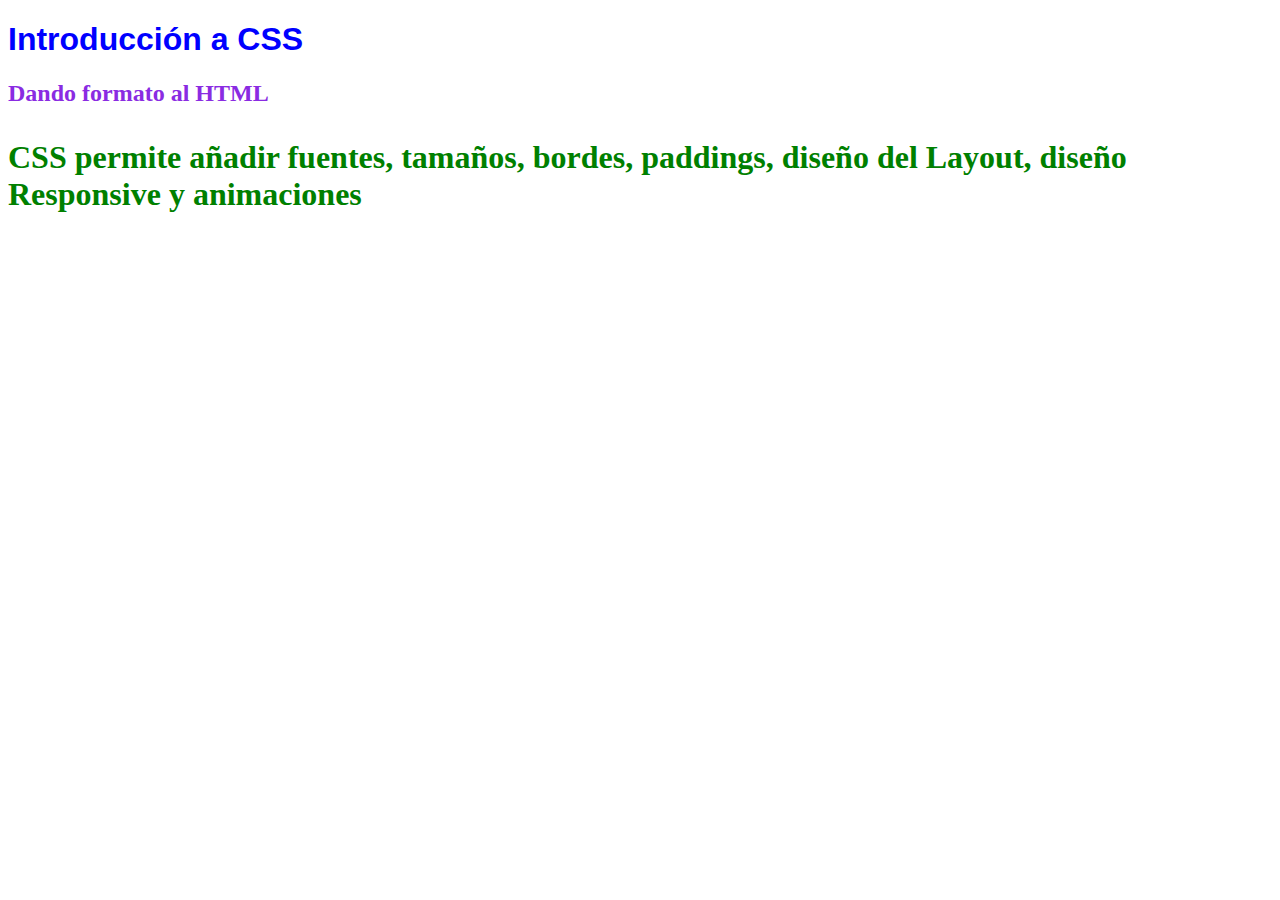
<file: TAREA 2 INDICE/index.html>
<!DOCTYPE html>
<html lang="en">
    <head>
        <meta charset="UTF-8">
        <meta name=""viewport" content="width=device-width, initial-scale=1.0">
        <title> Document </title>
        <link rel="stylesheet" href="estilos.css">
        
    </head>
    <body>
        <h1 style="color:blue;font-family: Arial, Helvetica, sans-serif;"> Introducción a CSS </h1>
        <h2> Dando formato al HTML </h2>
        <p>CSS permite añadir fuentes, tamaños, bordes,
            paddings, diseño del Layout, diseño Responsive
            y animaciones
        </p>
    </body>
</file>
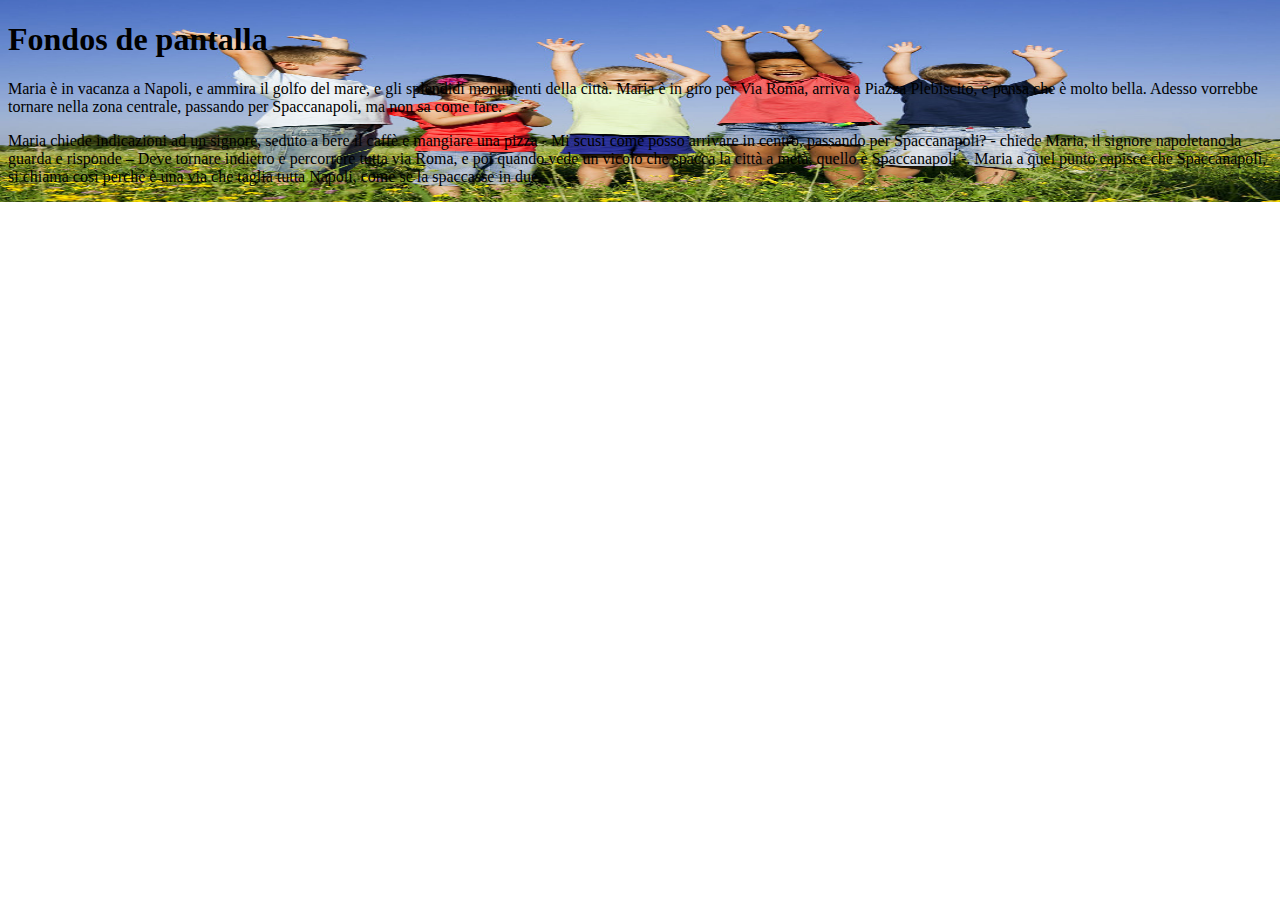
<file: TAREA 2 INDICE/Backgrounds.html>
<!DOCTYPE html>
<html lang="en">
<head>
    <meta charset="UTF-8">
    <meta name="viewport" content="width=device-width, initial-scale=1.0">
    <title>Document</title>
    <style>
        body {background-image: url("niños.jpg") ;
            background-repeat: no-repeat ;
            background-position: center center;
            background-attachment: scroll;
            background-size: 100% 100%;
        }
        #caja {
            height: 200px;
            background-color: blue;
        }
    </style>
</head>
<body>
    <h1> Fondos de pantalla </h1>
    <p> Maria è in vacanza a Napoli, e ammira il golfo del mare, e gli splendidi monumenti della città. Maria è in giro per Via Roma, arriva a Piazza Plebiscito, e pensa che è molto bella.

        Adesso vorrebbe tornare nella zona centrale, passando per Spaccanapoli, ma non sa come fare.</p>
    <p>
        Maria chiede indicazioni ad un signore, seduto a bere il caffè e mangiare una pizza - Mi scusi come posso arrivare in centro, passando per Spaccanapoli? - chiede Maria, il signore napoletano la guarda e risponde – Deve tornare indietro e percorrere tutta via Roma, e poi quando vede un vicolo che spacca la città a metà, quello è Spaccanapoli -.

Maria a quel punto capisce che Spaccanapoli, si chiama così perché è una via che taglia tutta Napoli, come se la spaccasse in due.
    </p>
</body>
</html>
</file>
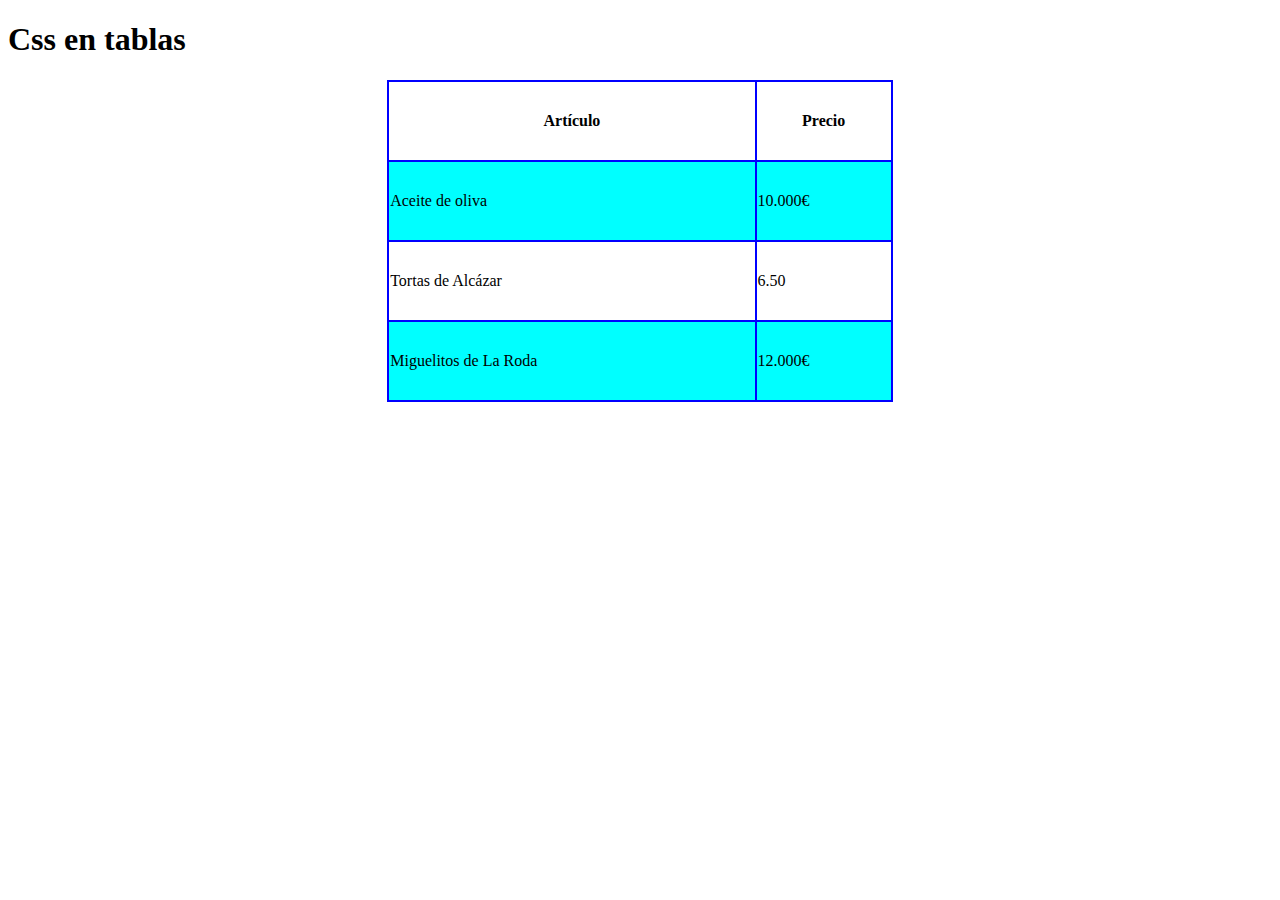
<file: TAREA 2 INDICE/Css en tablas.html>
<!DOCTYPE html>
<html lang="en">
<head>
    <meta charset="UTF-8">
    <meta name="viewport" content="width=device-width, initial-scale=1.0">
    <title>Css en tablas</title>
    <style>
        table,td,th {
            border:2px solid blue;
            border-collapse: collapse;
        }
        table { width: 40%;margin:auto}
        tr { height: 80px;}
        td {vertical-align: center;}
        tr:hover { background-color: grey;}
        tr:nth-child(even) {
            background-color: aqua;
        }
    </style>
</head>
<body>
    <h1> Css en tablas </h1>
    <table>
        <tr>
            <th>
                Artículo
            </th>
            <th>
                Precio
            </th>
        </tr>
        <tr>
            <td> Aceite de oliva</td>
            <td> 10.000€ </td>
        </tr>
        <tr>
            <td> Tortas de Alcázar </td>
            <td> 6.50 </td>
        </tr>
        <tr>
            <td> Miguelitos de La Roda </td>
            <td> 12.000€ </td>
        </tr>
    </table>
</body>
</html>
</file>
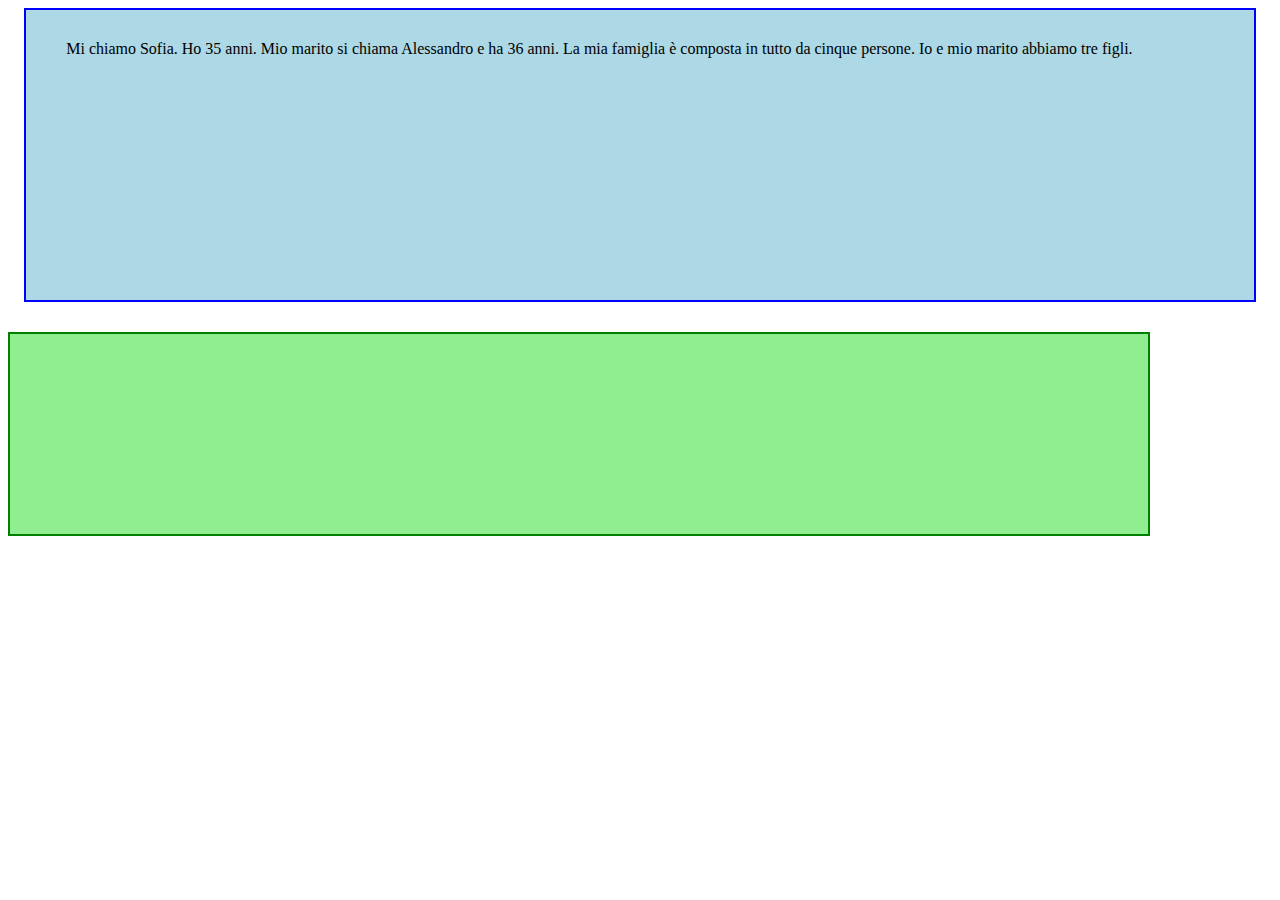
<file: TAREA 2 INDICE/CSS Márgenes y padding.html>
<!DOCTYPE html>
<html lang="en">
<head>
    <meta charset="UTF-8">
    <meta name="viewport" content="width=device-width, initial-scale=1.0">
    <title>Document</title>
    <style>
        #caja1 { background-color: lightblue;
        border: 2px solid blue;
        width:90%;
        height: 200px;
        margin: auto;
        padding: 30px 50px 60px 40px
    }
        #caja2 { background-color: lightgreen;
        border: 2px solid green;
        width:90%;
        height: 200px;
        margin-top: 30px;
    }
    </style>
</head>
<body>
   <div id="caja1">
    Mi chiamo Sofia. Ho 35 anni. Mio marito si chiama Alessandro e ha 36 anni. La mia famiglia è composta in tutto da cinque persone. Io e mio marito abbiamo tre figli.
   </div>
   <div id="caja2">
   </div>
</body>
</html>
</file>
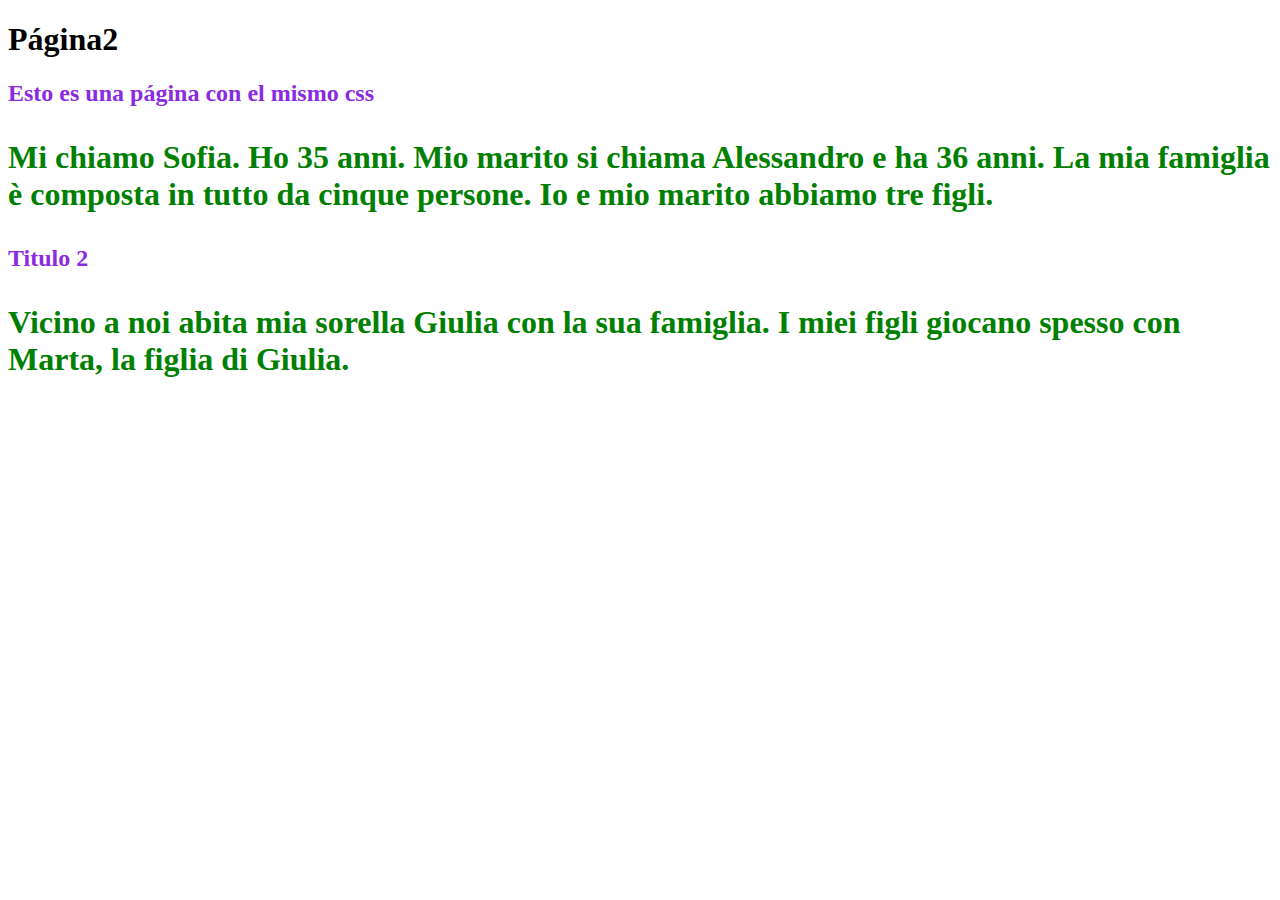
<file: TAREA 2 INDICE/index2.html>
<!DOCTYPE html>
<html lang="en">
    <head>
        <meta charset="UTF-8">
        <meta name=""viewport" content="width=device-width, initial-scale=1.0">
        <title> Document </title>
        <link rel="stylesheet" href="estilos.css">
        </head>
        <body>
            <h1>Página2</h1>
            <h2> Esto es una página con el mismo css </h2>
            <p>
                Mi chiamo Sofia. Ho 35 anni. Mio marito si chiama Alessandro e ha 36 anni. La mia famiglia è composta in tutto da cinque persone. Io e mio marito abbiamo tre figli.
            </p>
            <h2> Titulo 2</h2>
            <p>
                Vicino a noi abita mia sorella Giulia con la sua famiglia. I miei figli giocano spesso con Marta, la figlia di Giulia.
            </p>
        </body>
</html>
</file>
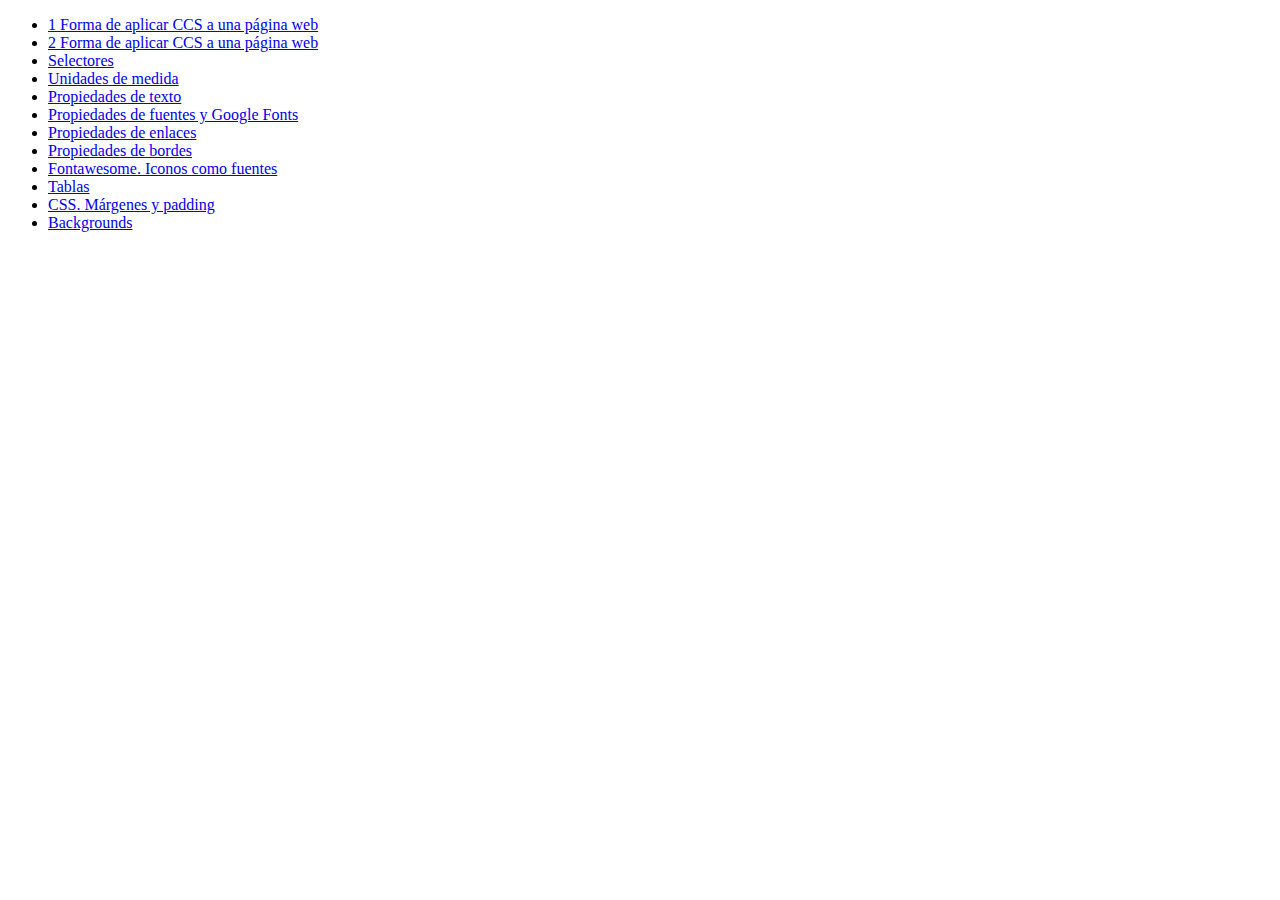
<file: TAREA 2 INDICE/INDICE.html>
<!DOCTYPE html>
<html lang="en">
    <head>
        <meta charset="UTF-8">
        <meta name=""viewport" content="width=device-width, initial-scale=1.0">
        <title> INDICE </title>
    </head>
    <body>
        <ul>
        <li><a href="index.html"> 1 Forma de aplicar CCS a una página web </a></li>
        <li><a href="index2.html">2 Forma de aplicar CCS a una página web </a></li>
        <li><a href="Selectores en CSS.html"> Selectores </a></li>
        <li><a href="Unidades de medida.html"> Unidades de medida </a> </li>
        <li><a href="Propiedades del texto.html"> Propiedades de texto</a></li>
        <li><a href="Propiedades de fuente.html"> Propiedades de fuentes y Google Fonts</a></li>
        <li><a href="Propiedades de enlaces.html"> Propiedades de enlaces </a></li>
        <li><a href="Propiedades de bordes.html"> Propiedades de bordes </a></li>
        <li><a href="Font awesome.html"> Fontawesome. Iconos como fuentes</a></li>
        <li><a href="Css en tablas.html"> Tablas </a></li>
        <li><a href="CSS Márgenes y padding.html"> CSS. Márgenes y padding </a></li>
        <li><a href="Backgrounds.html"> Backgrounds</a></li>
        </ul>
    </body>
</html>
</file>
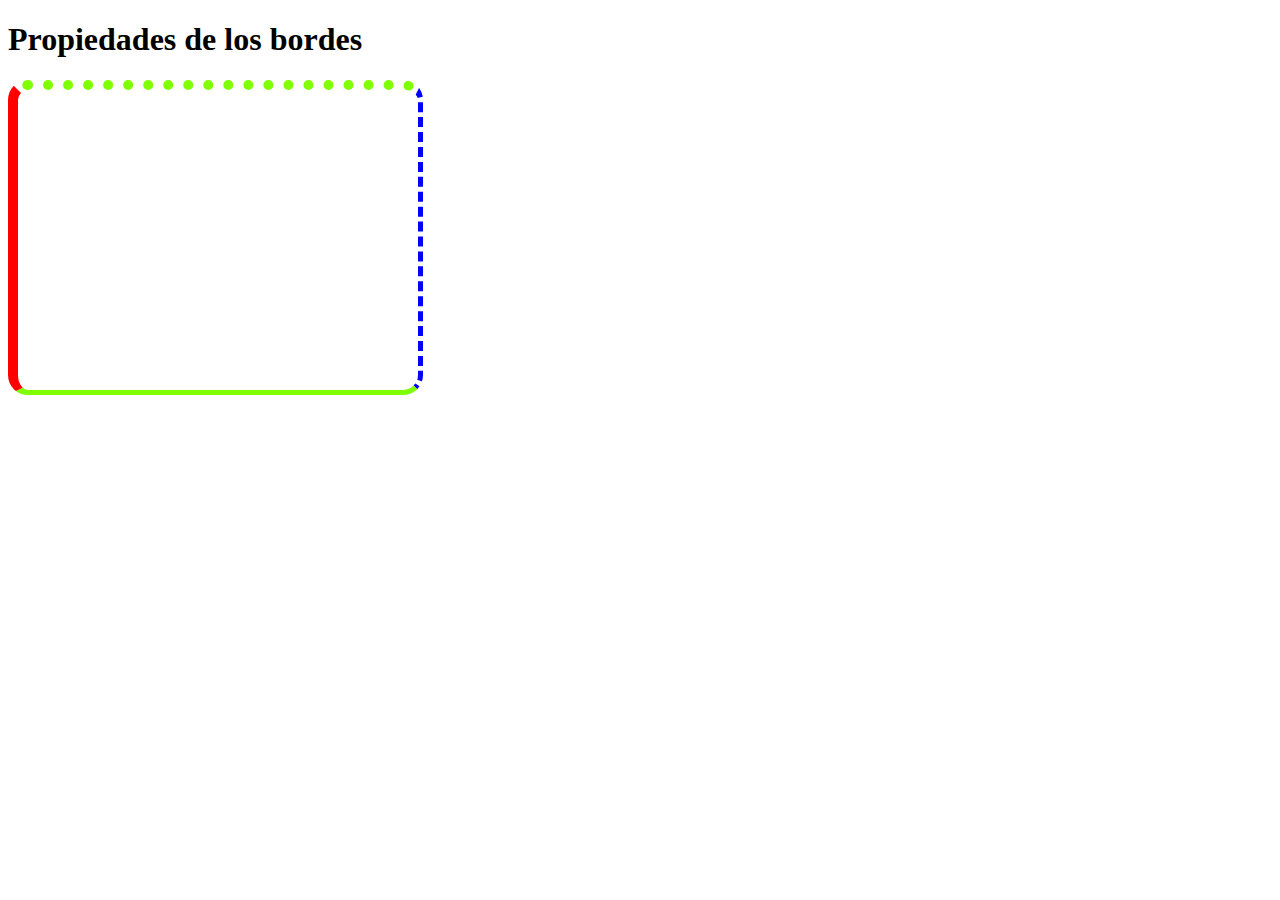
<file: TAREA 2 INDICE/Propiedades de bordes.html>
<!DOCTYPE html>
<html lang="en">
    <head>
        <meta charset="UTF-8">
        <meta name=""viewport" content="width=device-width, initial-scale=1.0">
        <title> Bordes </title>
        <style>
            #capa {
                width: 400px;
                height: 300px;
                border: 10px solid chartreuse;
                border-radius: 20px;
                border-top-style:dotted;
                border-left-color: red;
                border-bottom-width:5px;
                border-right: 5px dashed blue;
            }
        </style>
        </head>
        <body>
            <h1> Propiedades de los bordes </h1>
            <div id="capa"></div>
        </body>
</file>
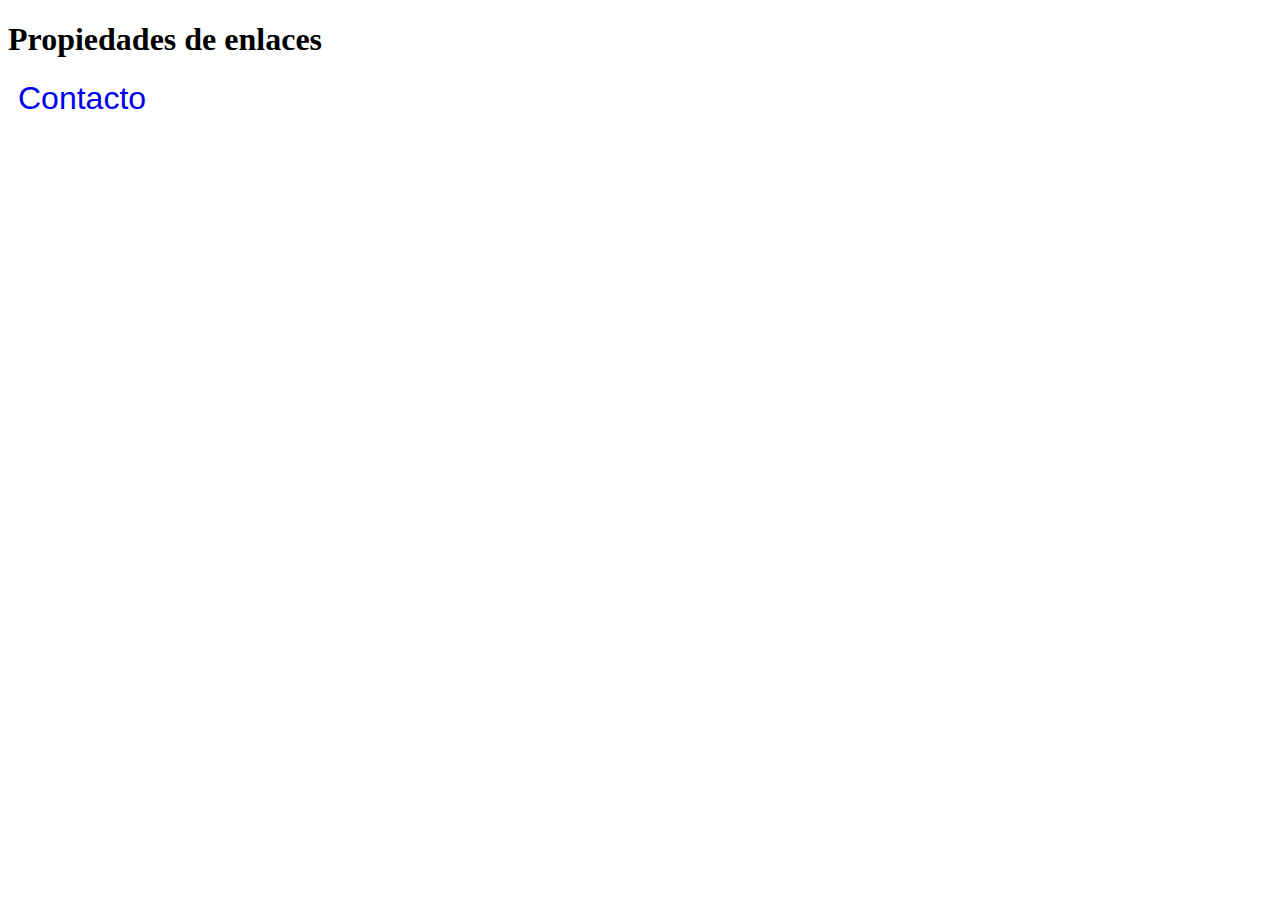
<file: TAREA 2 INDICE/Propiedades de enlaces.html>
<!DOCTYPE html>
<html lang="en">
    <head>
        <meta charset="UTF-8">
        <meta name=""viewport" content="width=device-width, initial-scale=1.0">
        <title> Document </title>
        <style>
            a {
                text-decoration: none;
                font-family: Arial, Helvetica, sans-serif;
                font-size: 2em;
                padding: 10px;
                border-radius: 10px;
            }
            a link {
                background-color: blue;
                color: white;
            }
            a:visited {
                background-color: white;
                color: grey;
            }
            a:hover {
                background-color: chartreuse;
                color: red;
            }
            a:active {
                font-weight: bold;
                color: orange;
                text-shadow: 3px 3px 5px black;
            }
        </style>
        </head>
        <body>
                <h1>Propiedades de enlaces</h1>
                <a href="http://www.iesjuanbosco.es"> Contacto </a>
        </body>
</html>
</file>
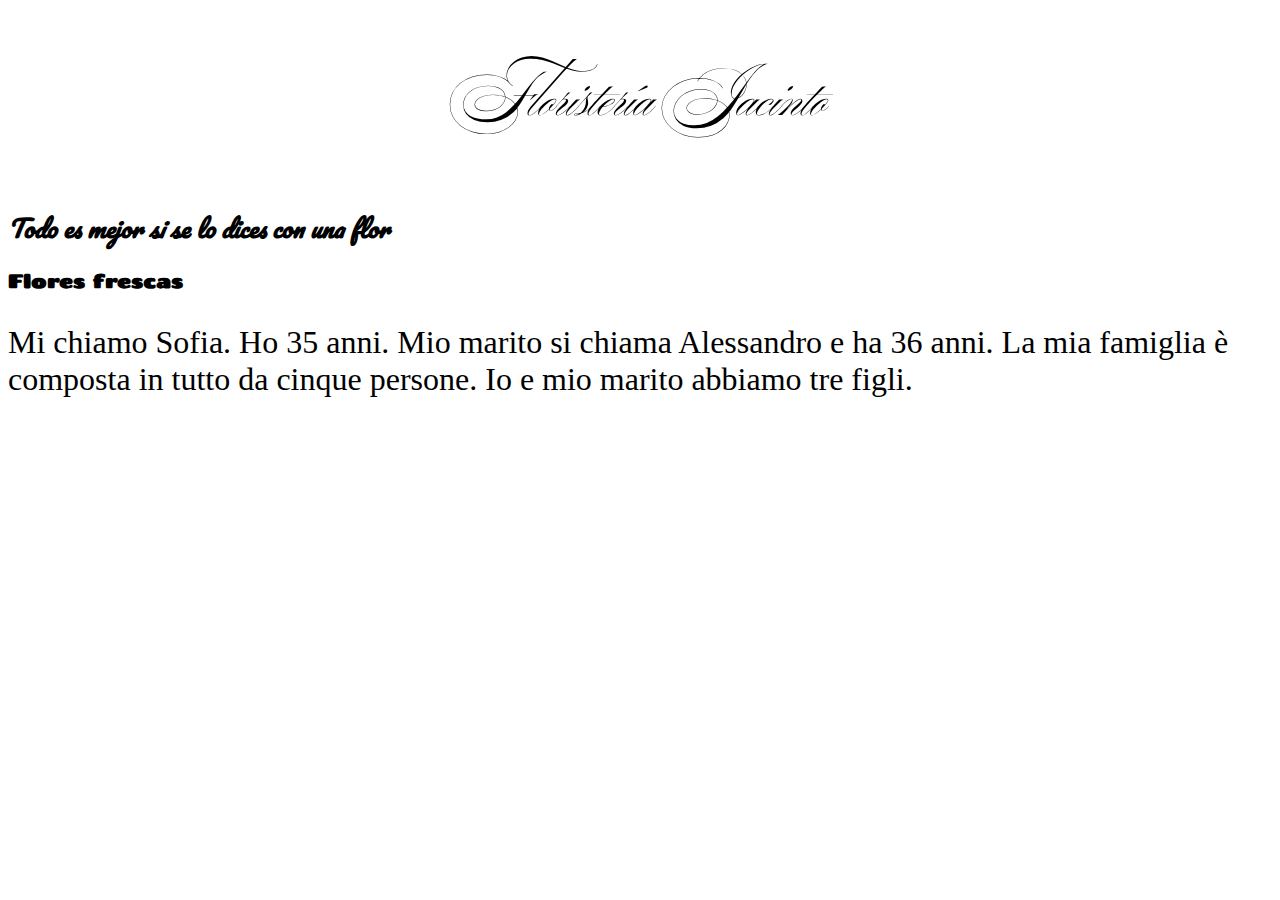
<file: TAREA 2 INDICE/Propiedades de fuente.html>
<!DOCTYPE html>
<html lang="en">
    <head>
        <meta charset="UTF-8">
        <meta name=""viewport" content="width=device-width, initial-scale=1.0">
        <title> Floristería Jacinto </title>
        <style>
@import url('https://fonts.googleapis.com/css2?family=Ballet:opsz@16..72&family=Chango&family=Pacifico&display=swap');
h1 {font-family: "Ballet", cursive;
font-size: 4em;
text-align: center;}
h2 {font-style: italic;
    font-family: "Pacifico", cursive;}
h3 {font-family:"Chango", sans-serif;}
p {font-size: 2em; font-weight: lighter;}
</style>
</head>

<body>
    <h1> Floristería Jacinto</h1>
    <h2> Todo es mejor si se lo dices con una flor</h2>
    <h3> Flores frescas</h3>
    <p> Mi chiamo Sofia. Ho 35 anni. Mio marito si chiama Alessandro e ha 
        36 anni. La mia famiglia è composta in tutto da cinque persone. 
        Io e mio marito abbiamo tre figli. </p>
    
</body>
</html>
</file>
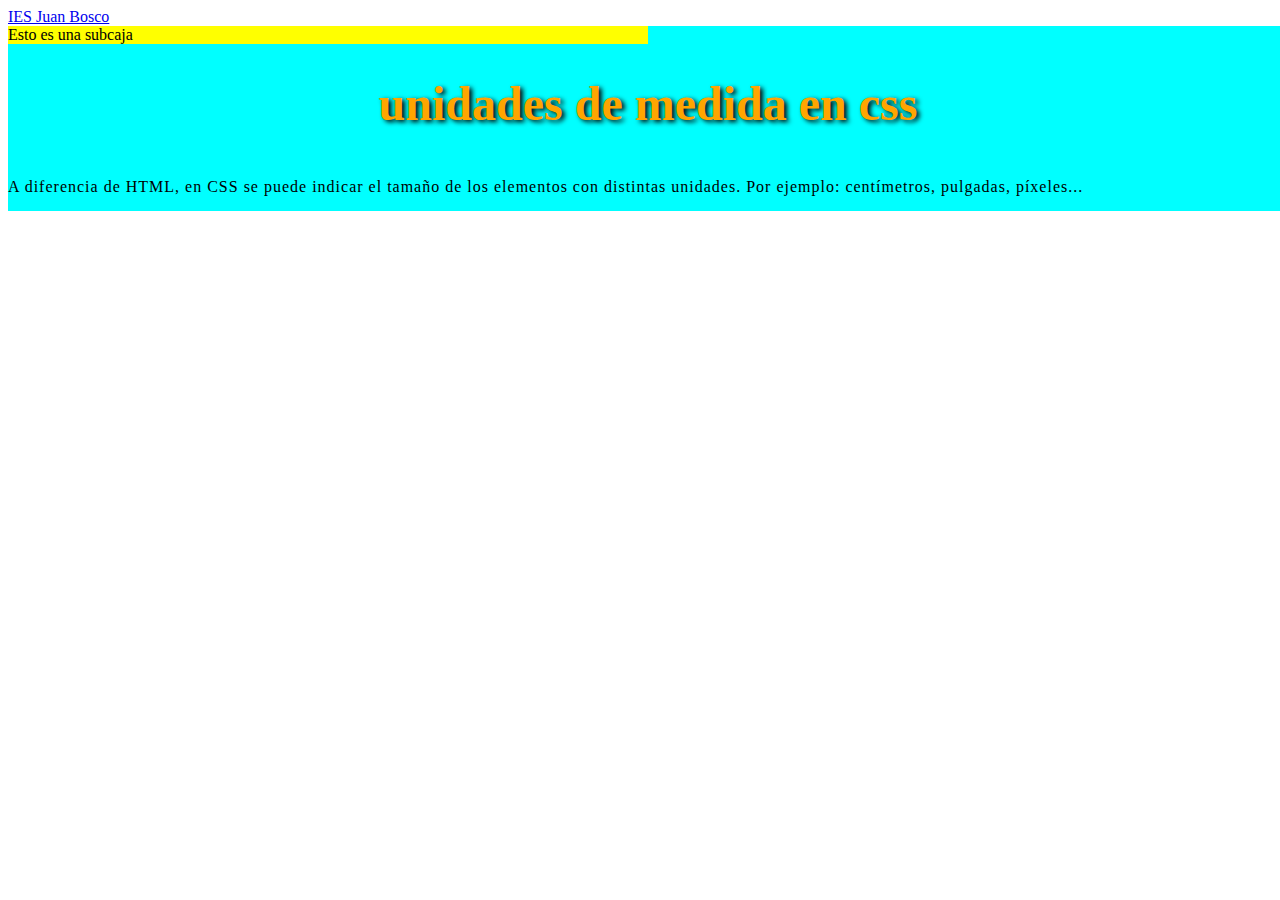
<file: TAREA 2 INDICE/Propiedades del texto.html>
<!DOCTYPE html>
<html lang="en">
    <head>
        <meta charset="UTF-8">
        <meta name=""viewport" content="width=device-width, initial-scale=1.0">
        <title> Document </title>
        <style>
            h1 { font-size: 3em;
            color:orange;
            text-shadow: 3px 2px 5px black;
            text-align: center;
            text-transform: lowercase;
        }
        p {
            text-align: justify;
            letter-spacing: 1px;
            line-height: 3;
        }
            #caja {
                width: 100vw;
                height: 100hw;
                background-color: aqua;
            }
            #titulo {
                background-color: yellow;
                width: 50%
            }
        </style>
    </head>
    <body>
        <a href="http://www.iesjuanbosco.es"> IES Juan Bosco</a>
        <div id="caja">
            <div id="titulo">
                Esto es una subcaja
            </div>
            <h1> Unidades de medida en CSS</h1>
            <p> A diferencia de HTML, en CSS se puede
                indicar el tamaño de los elementos
                con distintas unidades. Por ejemplo: centímetros,
                pulgadas, píxeles...
            </p>
        </div>
    </body>
    </html>
</file>
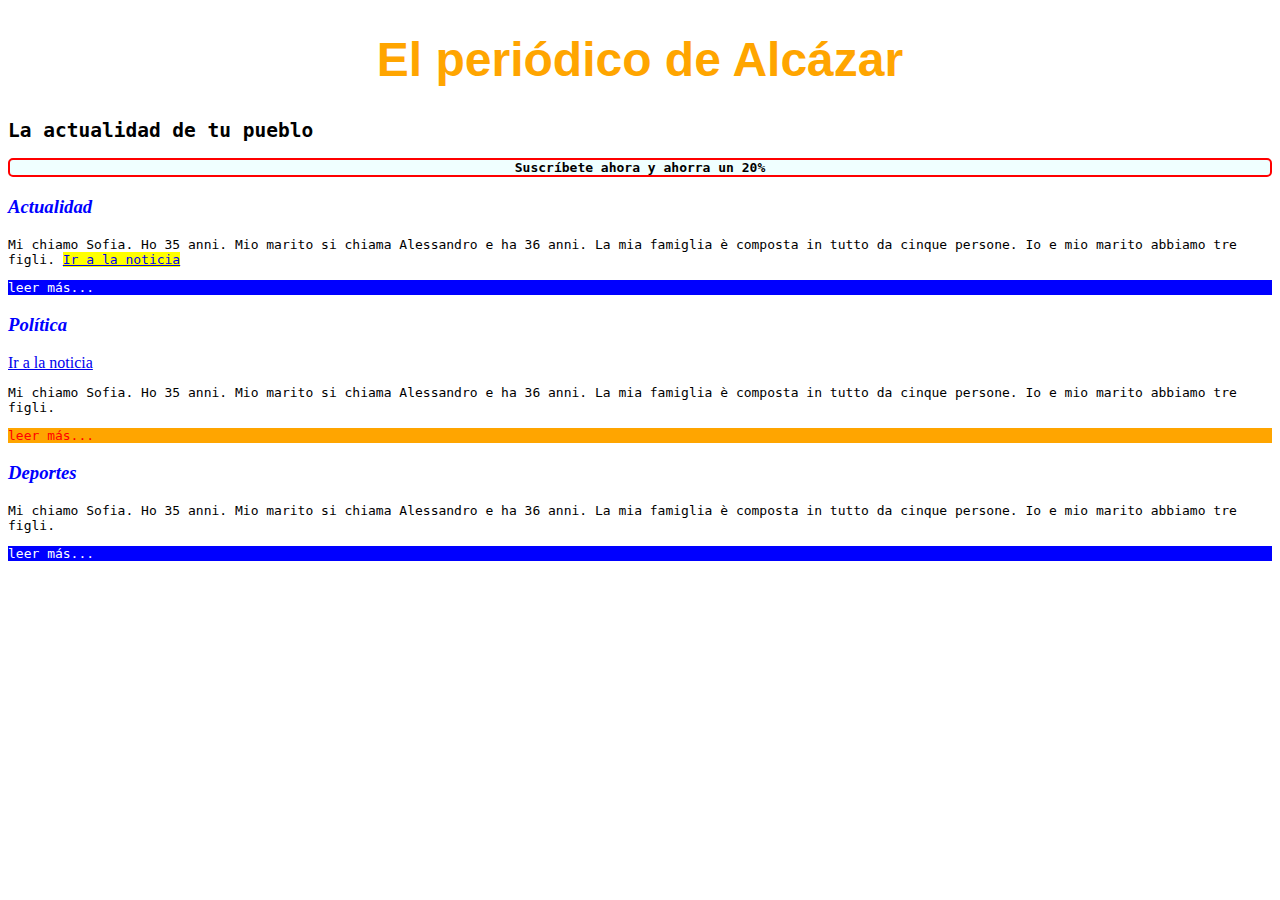
<file: TAREA 2 INDICE/Selectores en CSS.html>
<!DOCTYPE html>
<html lang="en">
    <head>
        <meta charset="UTF-8">
        <meta name=""viewport" content="width=device-width, initial-scale=1.0">
        <title> Document </title>
        <style>
            h1 { font-size: 3em;
            text-align: center;
            color: orange;
            font-family: Arial, Helvetica, sans-serif; }
            h3 { color: blue;
            font-style: italic;}
        #anuncio { border:2px solid red;
            border-radius: 5px;
            text-align: center;
            background-color: azure;
            font-weight: bold;
         }
         .leemas {
            background-color: blue;
            color: white;
         }
         h2,p {
            font-family: monospace;
         }
         p a { background-color:yellow ; }
         .importante {
            background-color: orange;
            color: red;
         }
        </style>
        </head>
        <body>
            <h1> El periódico de Alcázar </h1>
            <h2> La actualidad de tu pueblo </h2>
            <p id="anuncio"> Suscríbete ahora y ahorra un 20% </p>
            <h3> Actualidad </h3>
            <p> Mi chiamo Sofia. Ho 35 anni. Mio marito si chiama Alessandro e ha 
                36 anni. La mia famiglia è composta in tutto da cinque persone. 
                Io e mio marito abbiamo tre figli. 
            <a href="noticia.html"> Ir a la noticia</a>
            </p>
            <p class="leemas"> leer más... </p>

            <h3> Política </h3>
            <a href="noticia.html"> Ir a la noticia</a>
            <p> Mi chiamo Sofia. Ho 35 anni. Mio marito si chiama Alessandro e ha 
                36 anni. La mia famiglia è composta in tutto da cinque persone. 
                Io e mio marito abbiamo tre figli. </p>
            <p class="leemas importante"> leer más... </p>

            <h3> Deportes </h3>
            <p> Mi chiamo Sofia. Ho 35 anni. Mio marito si chiama Alessandro e ha 
                36 anni. La mia famiglia è composta in tutto da cinque persone. 
                Io e mio marito abbiamo tre figli. </p>
            <p class="leemas"> leer más... </p>

        </body>
</file>
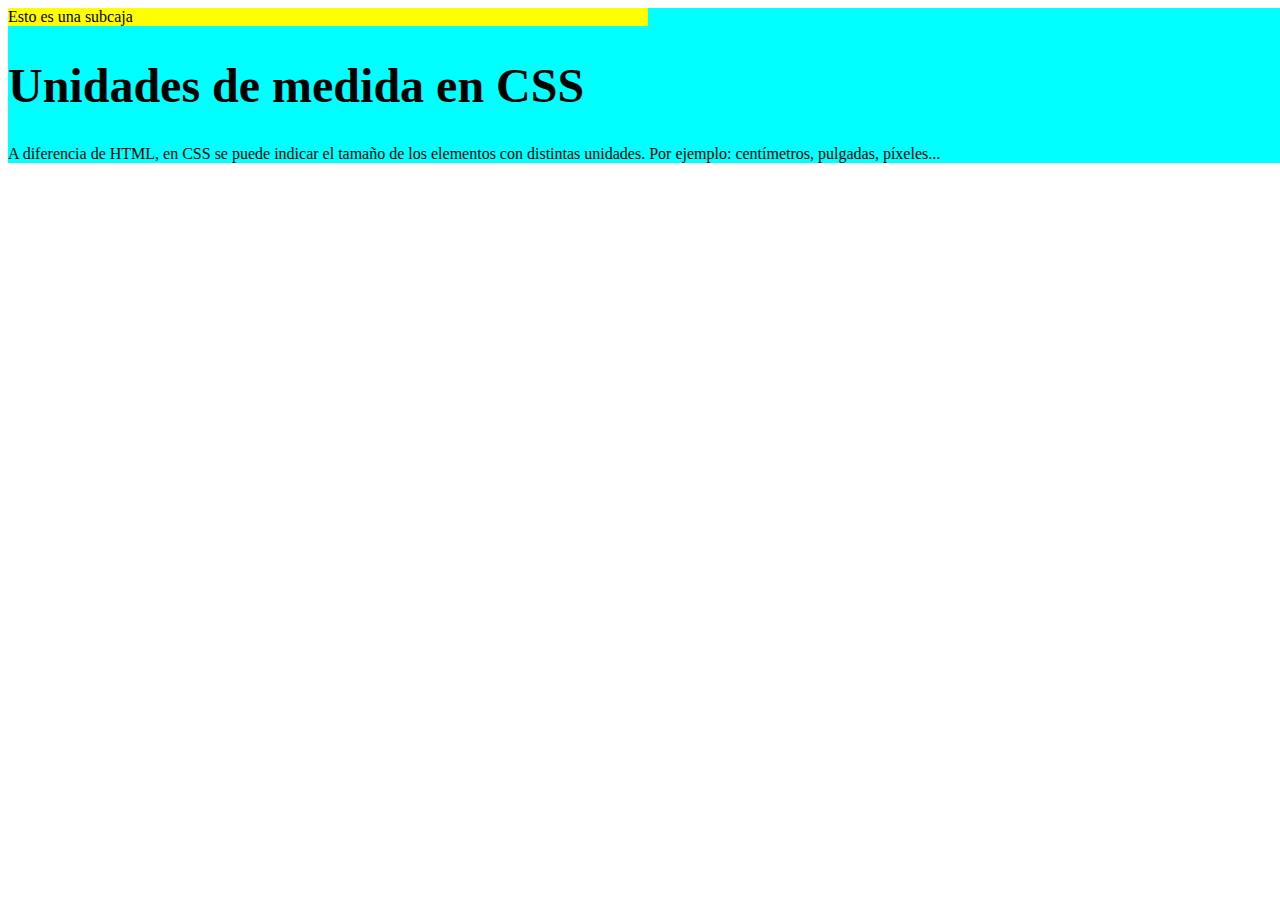
<file: TAREA 2 INDICE/Unidades de medida.html>
<!DOCTYPE html>
<html lang="en">
    <head>
        <meta charset="UTF-8">
        <meta name=""viewport" content="width=device-width, initial-scale=1.0">
        <title> Document </title>
        <style>
            h1 { font-size: 3em;}
            #caja {
                width: 100vw;
                height: 100hw;
                background-color: aqua;
            }
            #titulo {
                background-color: yellow;
                width: 50%
            }
        </style>
    </head>
    <body>
        <div id="caja">
            <div id="titulo">
                Esto es una subcaja
            </div>
            <h1> Unidades de medida en CSS</h1>
            <p> A diferencia de HTML, en CSS se puede
                indicar el tamaño de los elementos
                con distintas unidades. Por ejemplo: centímetros,
                pulgadas, píxeles...
            </p>
        </div>
    </body>
    </html>
</file>
<file: TAREA 2 INDICE/estilos.css>
h2 { color: blueviolet; front size: 25px;}
p {
    color:green;
    font-weight: bold;
    font-size: 2em;
}
</file>
